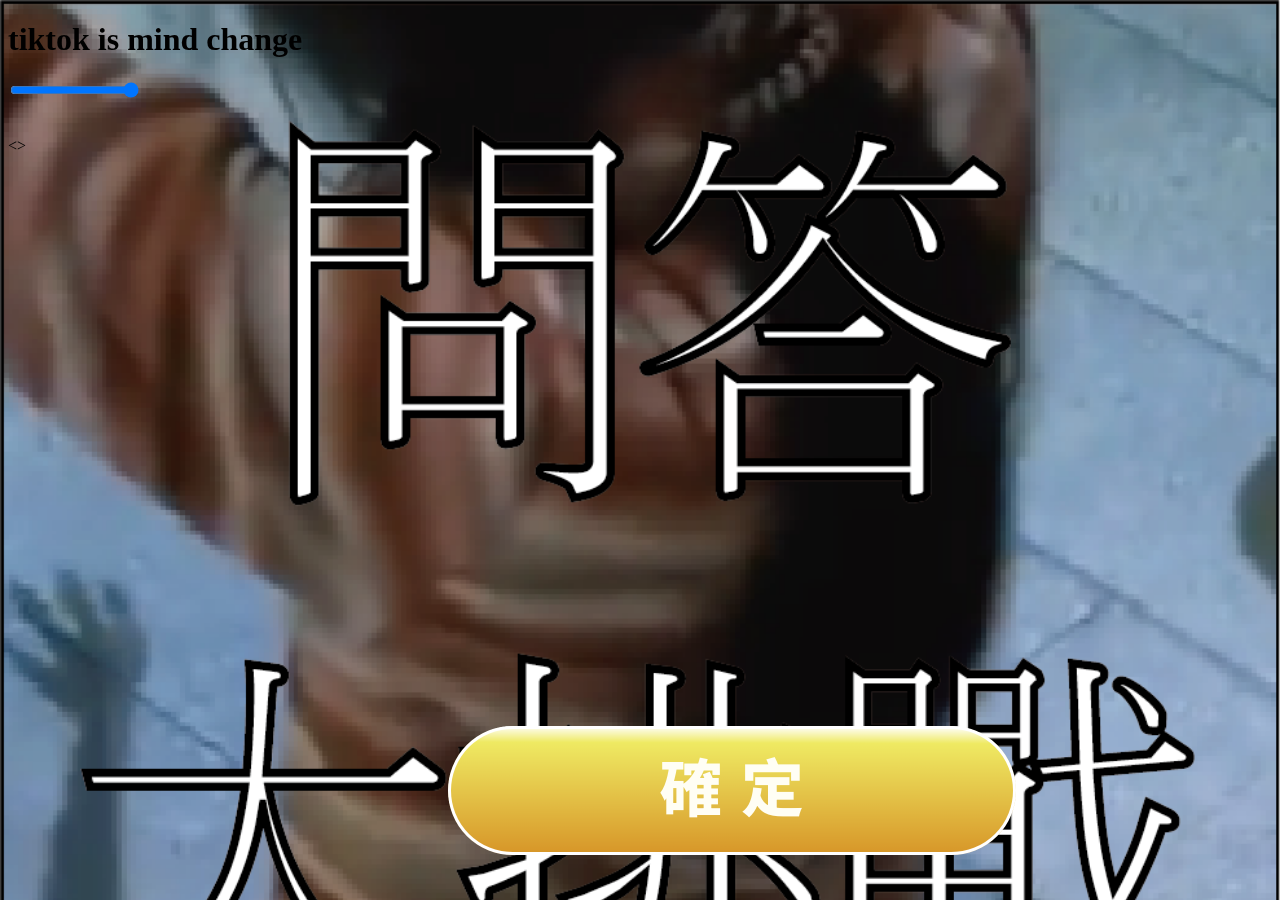
<file: GO/sample-app/templates/test.html>
<!DOCTYPE html>
<html>

<head>
    <link rel="stylesheet" href="../static/index.css">
    <script src="../static/js/index.js"></script>
    <!-- <link rel="stylesheet" href="../static/style.css"> -->

</head>

<div class="bg"></div>

<h1>tiktok is mind change</h1>

<body>
    <input type="range" min=0 max=1 value="1" id="innerwidth" step="0.1">
    <div class="questionCountBar">
        <div class="questionCountBarInner">
        </div>
    </div>
    <div class="btn_anim" transform="translate(100,190)">
    </div>
    <div class="form-group">
        <>
    </div>
</body>

</html>
</file>
<file: GO/sample-app/static/index.css>
:root{
  --innerwidth:1;
  --Answer:"";
}

.fullscreen{
  position: fixed;
  top: 0;
  left: 0;
  right: 0;
  bottom: 0;
  z-index: -2;
  width: 100vw;
  height: 100vh;
  background-color: rgb(255, 255, 255);
}

t{
  position: fixed;
  flex-wrap: wrap;
  top: 0;
  left: 0;
  right: 0;
  bottom: 0;
  width: 100%;
  height: 60vh;
  line-height: 60vh;
  z-index: -1;
  /* padding: 20; */
  text-align: center;
  background-color: aqua;
  background-size: cover;
}
z{
  background-color: aqua;
  display: block; 
  /* width: fit-content; */
  z-index: -1;
  
}

.bg{
  position: fixed;
  background:url(../static/Images/m_bg.png);
  background-size: cover;
  width: 100vw;
  height: 100vh;
  top: 0;
  left: 0;
  right: 0;
  bottom: 0;
  z-index: -999;
}
.bg img{
  background-size: cover;
}
a {
  text-decoration: none;
  font-size: 15px;
  color: #050505;
}
a:hover {
  text-decoration: underline;
}

.Start-Container{
  display: flex;
  justify-content: center;
  /* flex-wrap: wrap; */
}
.start.button {
  position: fixed;
  right: 10vw;
  bottom: 10vh;
  width: 260px;
  height: 360px;
  background: url("../static/Images/startbtn.png");
  -webkit-transition: background 0.3s;
  transition: background 0.3s;
}
.start.button:hover{
  background: url("../static/Images/startbtn_hover.png");
}

.Group {
  display: inline-flex;
  flex-wrap: wrap;
  justify-content: space-evenly;
  align-content: stretch;
  position: fixed;
  height: 40vh;
  left: 0; 
  top: 60%;
  /* background-color: #e64c65; */
}

.option{
  width: 42.5vw;
  height: 17vh;
  /* margin: 15px; */
  /* line-height: 15vh; */
  background: url("../static/Images/m_answerbar.png");
  border-radius: 5px;
  font-size: 14px;
  text-align:center;
  -webkit-transition: background 0.3s;
  transition: background 0.3s;
  cursor: pointer;
  background-repeat: no-repeat;
  background-size:contain;
  border: 0 solid;
}
.option:hover {
  background : url("../static/Images/m_answerbar_hover.png");
  background-repeat: no-repeat;
  background-size:contain;
}  

.Score{
  display: block;
  font-family: "Noto Sans TC", sans-serif;
  font-size: 180px;
  font-style: normal;
  font-weight: 700;
  text-align: center;
  background-size: cover;
  background-color: rgb(42, 85, 165);
}

.questionContent{
  display: flex;
  width: 100vw;
  height: 60vh;
  position: relative;
  /* top: 70px;
  left: 16.65vw; */
  background: url("../static/Images/m_questionbar.png");
  background-repeat: no-repeat;
  background-position: center center;
  justify-content: center;
}

.content{
  width: 1000;
  height: 353;
}

.background{
  position: relative;
  height: 100vh;
  background: url("../static/Images/bg_1.png");
}

.btn_anim {position: fixed;left: 35%; bottom: 5%; background-image: url(../static/Images/OK.png);
  width: 568px;height: 129px;background-size: cover;
 cursor: pointer;transition: transform .3s;will-change: transform,

}
.btn_anim:hover {
	transform: translateY(calc(-5% + 0.5px));
}

.questionCountBar{
  position: relative;
  top: -59.2vh;
  left: 10vw;
  width: 80vw;
  height: 30px;
  z-index: 1;
  border-radius: 10px;
  background-color: hwb(42 96% 0%);
}
.questionCountBarInner{
  position:relative;
  top: 5px;
  left: 5px;
  width: calc(98% * var(--innerwidth));
  height: 20px;
  border-radius: 15px;
  margin-top: 5px;
  background-color: #a31800;
}

.contenttext{
  word-wrap:break-word;
  position: relative;
  top:25%;
  width: 80vw;
  height: 75%;
  font-family: "Noto Sans", sans-serif;
  font-optical-sizing: auto;
  font-size: 50px;
  font-weight: 900;
  font-style:normal;
  font-variation-settings:
    "wdth" 100;
}

.answer{
  width: 42.3vw;
  height: 16.5vh;
  position: relative;
  text-align: center;
  line-height: 17vh;
  font-family: "Noto Sans", sans-serif;
  font-optical-sizing: auto;
  font-size: 300px;
  font-weight: 300;
  font-style:normal;
  font-variation-settings:
  "wdth" 100;
  border-radius: 15;
  color: #a31800;
}

.countdown{

  position: relative;
  top: -75vh;
  left: 35vw;
  width: 300px;
  height:300px;
}

.displayflex{
  display: flex;
}

.retrunStart{
  Left:25vw;
  top: -75vh;
}
</file>
<file: GO/sample-app/static/style.css>
body{background-color: #f7f8f8;font-size: 41px;color:#231815;font-family: "微軟正黑體","Heiti";font-weight: bold;}
.frame{position: relative;width:90vw;height:50.625vw;margin: 0vw auto;background-size: cover; }
.panel_svg{position: absolute;width: 100%;height: 100%;overflow: hidden;display: none;}


.svg_yellow{fill:#FFD15E;}
.svg_white{fill:#FFF;}

.btn_anim {cursor: pointer;transition: transform .3s;will-change: transform,}
.btn_anim:hover {
	transform: translateY(calc(-1% + 0.5px));
}

@-webkit-keyframes fadein {
    from { opacity: 0; }
    to { opacity: 1; }
}

@-moz-keyframes fadein {
    from { opacity: 0; }
    to { opacity: 1; }
}

@keyframes fadein {
    from { opacity: 0; }
    to { opacity: 1; }
}

.btn_spark{
	-webkit-animation: fadein 1s ease-in alternate infinite;
    -moz-animation: fadein 1s ease-in alternate infinite;
    animation: fadein 1s ease-in alternate infinite;
}

.survey_option_text{font-size: 34px}

.dialog_text{display: none;}

.btn_confirm{opacity: 0;display: none;}

.question_no_text{font-size: 35px;fill: #FFF}
.question_title{font-size: 37px;fill: #FFF;color: #000}
.pc_svg .q_text .question_title{color: #FFF}
.question_text{font-size: 32px;color: #FFF;line-height: 50px;}
.question_option_text{font-size: 30px}
.question_option_ratio{font-size: 30px;fill:#DB2F00;font-weight: bold; }
.people_amount_text{font-size: 18px;fill: #FFF;}

.video_frame{width: 40vw;height:22.5vw;position: absolute;top: 36%;left:8%;}
.question_video{width:100%;height:100%;background-color: #4d924b;}
.result_my{font-size: 37px;fill: #FFF;}
.result_encourage{font-size:60px;fill: #FFF;}

.result_gray{fill: #dcdddd;}
.result_hignlight{fill: #f1bc28;}

.rank_text{font-size: 37px;}
.rank_amount{font-size: 65px;fill: #EA5034}

.answers_window{display: none;}
.answer_list{display: none;font-size: 1.5vw;position: absolute;width: 68vw;height: 33vw;overflow: auto;top: 13vw;left: 11vw;}
.row_w,.row_g{position: relative;width: 99%;height: auto;float: left;}
.row_g{background-color: #e2e2e2;}
.left_column{float: left;width: 40%;margin: 2vw 0 2vw 2vw;border-right:0.5vw solid #b8b8b8;border-bottom: none;}
.right_column{float: left;width: 53%;margin: 2vw 2vw 2vw 0;word-break: break-all;}
.right_column p{margin-left: 2vw;}
.row_answer_from{margin-top: 1vw;}
.row_answer{margin-top: 1vw;margin-bottom: 0vw;width: 100%;height: 4vw;background: url(../image/pc/p4_svg/bg_answer.svg);background-size: 25vw 4vw; background-repeat: no-repeat;}
.row_answer p{line-height: 4vw;margin-left: 2vw;width: 85%;height: 12vw;overflow: hidden;}
.row_user_answer{margin-top: 1vw;width: 100%;height: 4vw;background: url(../image/pc/p4_svg/bg_answer.svg);background-size: 25vw 4vw; background-repeat: no-repeat;}
.row_user_answer p{line-height: 4vw;margin-left: 2vw;}

.analysis_text{font-size: 35px;line-height: 60px;}

.photo{position: absolute;width: 52vw;height: 30vw;overflow: auto;top: 8.9vw;left: 26vw;}
.upload_preview { position: relative;width:46.8vw; height:24.492vw; margin:0 auto; }
.upload_preview .mask {width:46.8vw;height:24.492vw;position: absolute; top: 0vw; z-index: 5;pointer-events: none;}
.croppie_frame{position: relative;}
/*#page0{display: block;}*/

.pc_svg{display: block;}
.m_svg{display: none;}

@media screen and (max-width: 1023px)  {
body{background-color: #f7f8f8;font-size: 30px;color:#231815;font-family: "微軟正黑體","Heiti";font-weight: bold;}
.frame{position: relative;width:100vw;height:156.25vw;margin: 0vw auto;background-size: cover; }
.pc_svg{display: none;}
.m_svg{display: block;}
.survey_option_text{font-size: 31px}

.question_no_text{font-size: 30px;fill: #FFF}
.question_title{font-size: 30px;fill: #FFF;color: #FFF}

.question_text{font-size: 28px;color: #FFF;line-height: 50px;}
.question_option_text{font-size: 28px}
.question_option_ratio{font-size: 28px}
.people_amount_text{font-size: 22px;fill: #FFF;}

.video_frame{width: 71vw;height:40vw;position: absolute;top: 32%;left:14%;}

.result_my{font-size: 30px;fill: #FFF;}
.result_encourage{font-size:50px;fill: #FFF;}

.answers_window{display: none;}
.answer_list{display: none;font-size: 4vw;position: absolute;width: 84vw;height: 112vw;overflow: auto;top: 30vw;left: 8vw;}
.row_w,.row_g{position: relative;width: 100%;height: auto;float: left;}
.row_g{background-color: #e2e2e2;}
.left_column{float: left;width: 95%;margin: 2vw;border-bottom:0.5vw solid #b8b8b8;border-right: none;}
.right_column{float: left;width: 95%;margin: 2vw;word-break: break-all;}
.right_column p{margin-left: 2vw;}
.row_answer_from{margin-top: 1vw;}
.row_answer{margin-top: 1vw;margin-bottom: 2vw;width: 100%;height: 12vw;background: url(../image/pc/p4_svg/bg_answer.svg);background-size:contain; background-repeat: no-repeat;}
.row_answer p{line-height: 12vw;margin-left: 5vw;width: 85%;height: 12vw;overflow: hidden;}
.row_user_answer{margin-top: 1vw;width: 100%;height: 12vw;background: url(../image/pc/p4_svg/bg_answer.svg);background-size: contain; background-repeat: no-repeat;}
.row_user_answer p{line-height: 12vw;margin-left: 5vw;}

.rank_text{font-size: 30px;}
.rank_amount{font-size: 45px;fill: #EA5034}

.analysis_text{font-size: 28px;line-height: 48px;}

.photo{position: absolute;width: 90vw;height: 55vw;overflow: auto;top: 25.53vw;left: 5vw;}
.upload_preview { position: relative;width:86vw; height:45vw; margin:0 auto; }
.upload_preview .mask {width:86vw;height:45vw;position: absolute; top: 0vw; z-index: 5;pointer-events: none;}


}
</file>
